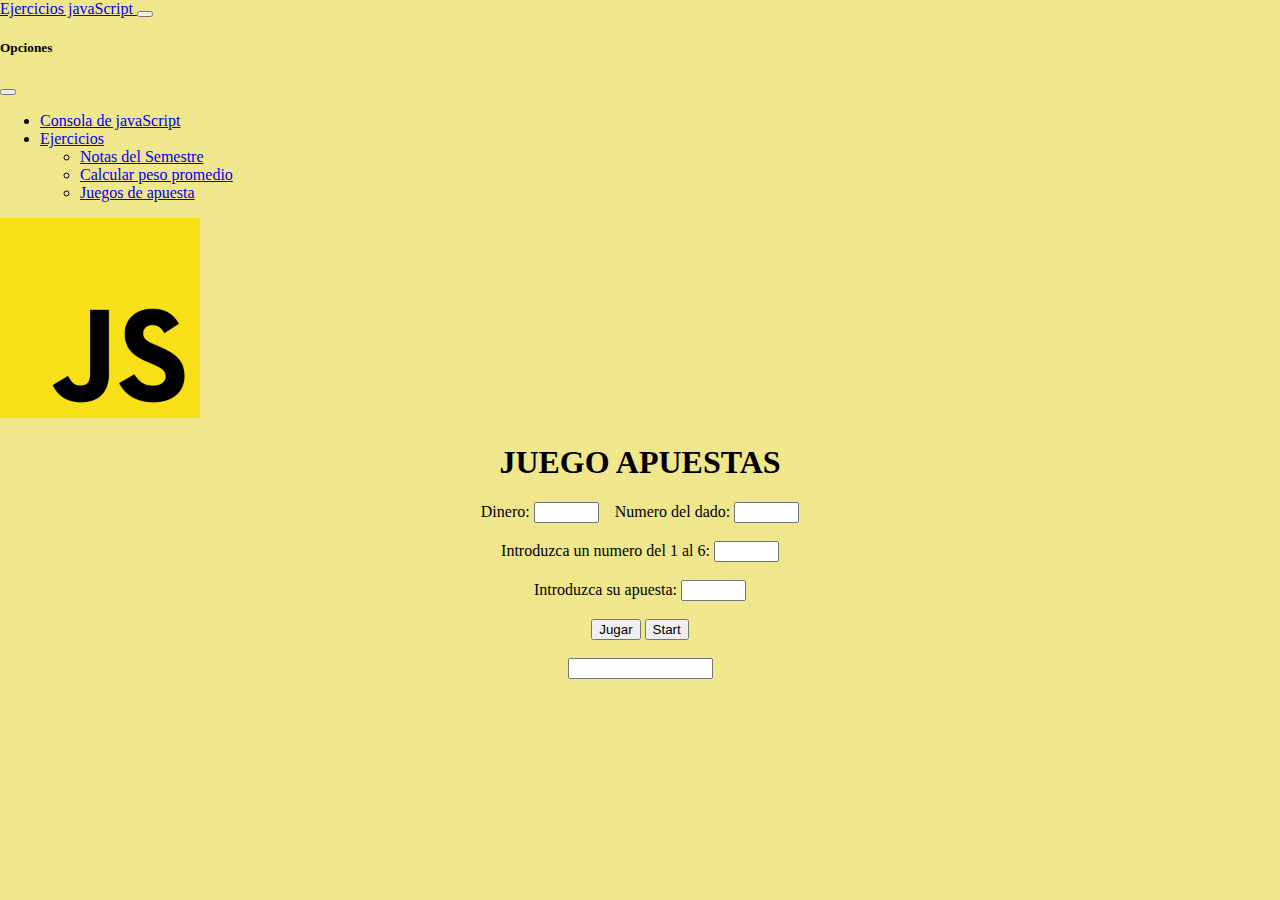
<file: ejercicio3.html>
<!DOCTYPE html>
<html lang="es">
<head>
    <meta charset="UTF-8">
    <meta http-equiv="X-UA-Compatible" content="IE=edge">
    <meta name="viewport" content="width=device-width, initial-scale=1.0">
    <title>javaScript Site</title>
    <!--CSS-->
    <link href="https://cdn.jsdelivr.net/npm/bootstrap@5.2.0/dist/css/bootstrap.min.css" rel="stylesheet" integrity="sha384-gH2yIJqKdNHPEq0n4Mqa/HGKIhSkIHeL5AyhkYV8i59U5AR6csBvApHHNl/vI1Bx" crossorigin="anonymous">
    <link rel="stylesheet" href="css/style.css">
    <link rel="shortcut icon" href="images/favicon.ico" type="image/x-icon">
    <link rel="icon" href="images/favicon.ico" type="image/x-icon">
    
    
    <html>
    <head>
        <script type="text/javascript">
            function inic(){
            var DI = document.game.dinero.value = 100;}

            function calc(){
            var Din = parseInt(document.game.dinero.value);
            var Num = document.game.num.value;
            var Apu = parseInt(document.game.apuesta.value);
            var dado = Math.floor(Math.random() * 7);
            var ganancia = 0;
            if (Din > 0){
            if (Num == dado){
                document.game.dado.value = dado;
                document.game.res.value = ("Has ganado! " + Apu*2);
                ganancia = (Din+Apu*2);
                document.game.dinero.value = ganancia;
            }
            else{
                document.game.dado.value = dado;
                document.game.res.value = ("Has perdido!" + Apu);
                ganancia = (Din-Apu);
                document.game.dinero.value = ganancia;
            }
            }
            else{
            window.alert("Has perdido todo tu dinero!");
            }
            }
        </script>
</head>
<body>

    <nav class="navbar navbar-dark bg-dark fixed-top">
        <div class="container-fluid">
          <a class="navbar-brand" href="#">Ejercicios javaScript  </a>
          <button class="navbar-toggler" type="button" data-bs-toggle="offcanvas" data-bs-target="#offcanvasDarkNavbar" aria-controls="offcanvasDarkNavbar">
            <span class="navbar-toggler-icon"></span>
          </button>
          <div class="offcanvas offcanvas-end text-bg-dark" tabindex="-1" id="offcanvasDarkNavbar" aria-labelledby="offcanvasDarkNavbarLabel">
            <div class="offcanvas-header">
              <h5 class="offcanvas-title" id="offcanvasDarkNavbarLabel">Opciones</h5>
              <button type="button" class="btn-close btn-close-white" data-bs-dismiss="offcanvas" aria-label="Close"></button>
            </div>
            <div class="offcanvas-body">
              <ul class="navbar-nav justify-content-end flex-grow-1 pe-3">
                <li class="nav-item">
                  <a class="nav-link active" aria-current="page" href="https://lenguajejs.com/javascript/introduccion/consola-de-javascript/">Consola de javaScript</a>
                </li>
                
                <li class="nav-item dropdown">
                    
                  <a class="nav-link dropdown-toggle" href="#" role="button" data-bs-toggle="dropdown" aria-expanded="false">
                    Ejercicios
                  </a>
                  <ul class="dropdown-menu dropdown-menu-dark">
                    <li><a class="dropdown-item" href="ejercicio1.html">Notas del Semestre</a></li>
                    <li><a class="dropdown-item" href="ejercicio2.html">Calcular peso promedio</a></li>
                    
                    <li><a class="dropdown-item" href="ejercicio3.html">Juegos de apuesta</a></li>
                  </ul>
                </li>
              </ul>             
            </div>
          </div>
        </div>
      </nav>
      <img src="images/js.logo.png" height="200px"width="200px">

      <h1 align="center">JUEGO APUESTAS</h1>
        <form name="game">
            <div align="center">
                Dinero: <input type="text" name="dinero" size="5"> &nbsp;&nbsp;
                Numero del dado: <input type="label" name="dado" size="5">
                <br><br>
                Introduzca un numero del 1 al 6: <input type="text" name="num" size="5">
                <br><br>
                Introduzca su apuesta: <input type="text" name="apuesta" size="5">
                <br><br>
                <input type="button" name="play" value="Jugar" onClick="calc()">
                <input type="button" name="Start" value="Start" onClick="inic()">
                <br><br>
                <input type="label" name="res" size="15">
            </div>
        </form>
     
    <script src="https://cdn.jsdelivr.net/npm/bootstrap@5.2.0/dist/js/bootstrap.bundle.min.js" integrity="sha384-A3rJD856KowSb7dwlZdYEkO39Gagi7vIsF0jrRAoQmDKKtQBHUuLZ9AsSv4jD4Xa" crossorigin="anonymous"></script>
</body>
</html>
</file>
<file: css/style.css>
*{
    box-sizing: border-box;
}
body{
    padding: 0;
    margin: 0;
    background-color: khaki;
}
.logojs{
    align-items: center;
}
</file>
